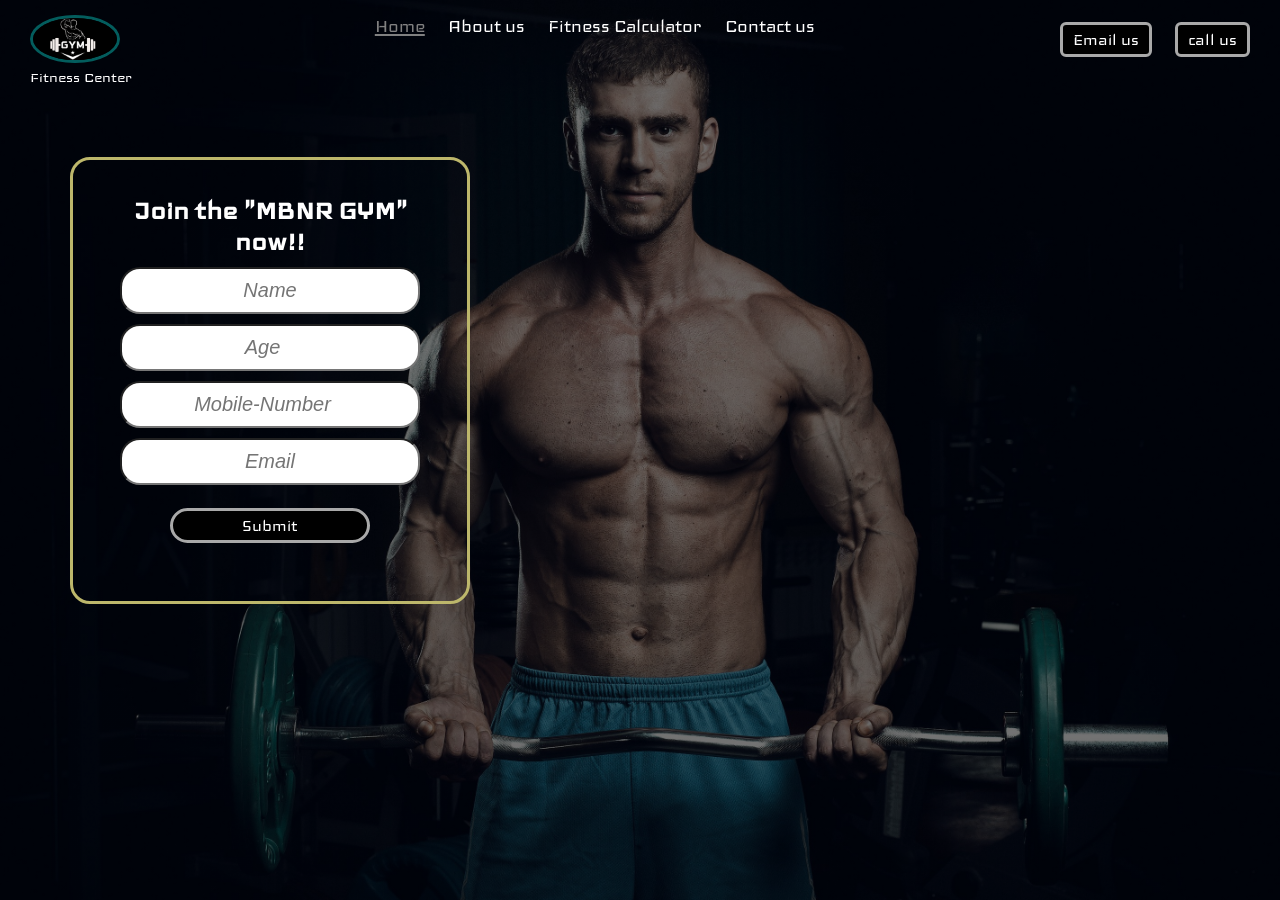
<file: index.html>
<!DOCTYPE html>
<html lang="en">

<head>
    <meta charset="UTF-8">
    <meta name="viewport" content="width=device-width, initial-scale=1.0">
    <title>Prashanth's Fitness</title>
    <link rel="stylesheet" href="css/index.css">
    <link rel="preconnect" href="https://fonts.googleapis.com">
    <link rel="preconnect" href="https://fonts.gstatic.com" crossorigin>
    <link
        href="https://fonts.googleapis.com/css2?family=Iceland&family=Judson:ital,wght@0,400;0,700;1,400&family=Lobster+Two:ital,wght@0,400;0,700;1,400;1,700&family=Montenegrin+Gothic+One&family=Noto+Serif:ital,wght@0,100..900;1,100..900&display=swap"
        rel="stylesheet">
</head>

<body>
    <header class="header">
        <!-- Left for logo -->
        <div class="left">
            <img src="img/Gym.jpg" alt="">
            <div>Fitness Center</div>
        </div>
        <!-- Mid for navbar -->
        <div class="mid">
            <ul class="navbar">
                <li><a href="#" class="active">Home</a></li>
                <li><a href="AboutUs.html" target="_blank">About us</a></li>
                <li><a href="fitness.html" target="_blank">Fitness Calculator</a></li>
                <li><a href="contact.html" target="_blank">Contact us</a></li>
            </ul>
        </div>
        <!-- Right for buttons -->
        <div class="right">
            <button class="btn" onclick="sendEmail()">Email us</button>
            <button class="btn" onclick="callUs()">call us</button>
        </div>
    </header>
    <div class="container">
        <h1>Join the "MBNR GYM" now!!</h1>
        <form action="noaction.php"> <!--here no action means it is only frontend.. There is no backend here-->
        <div class="form-group">
                <input type="text" name="" placeholder="Name">
            </div>
        <div class="form-group">
                <input type="number" name="" placeholder="Age">
            </div>
        <div class="form-group">
                <input type="number" name="" placeholder="Mobile-Number">
            </div>
        <div class="form-group">
                <input type="email" name="" placeholder="Email">
            </div>
            <button class="btn">Submit</button>
        </form>
    </div>
    <script>
function sendEmail() {
    window.open("mailto:prashanthvishlavath@gmail.com"); 
}

function callUs() {
    window.open("tel:+919515652831") ;
}

// <script>
// function sendEmail() {
//     alert("Email button clicked!");
// }

// function callUs() {
//     alert("Call button clicked!");
// }
//  </script>



</script>
</body>

</html>
</file>
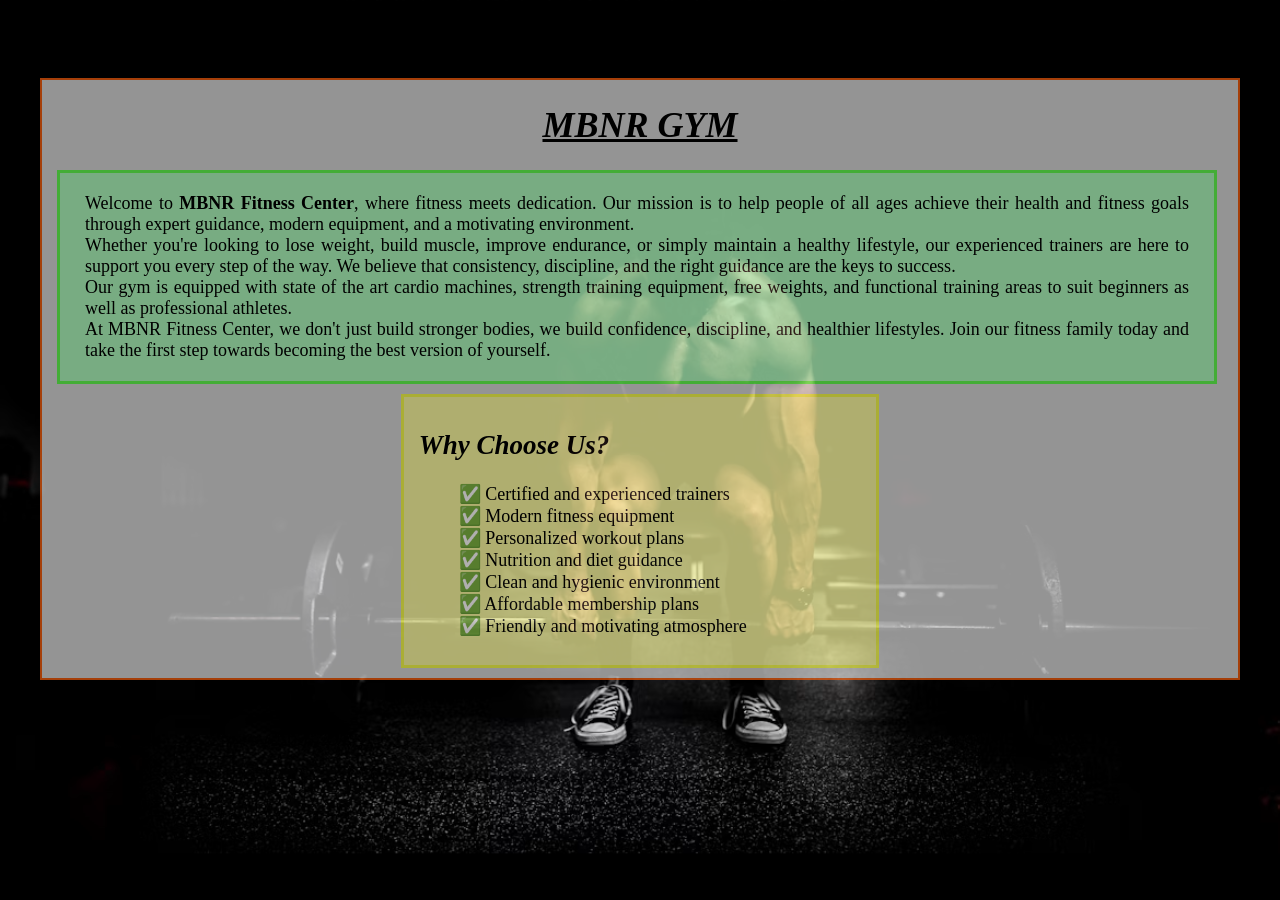
<file: AboutUs.html>
<!DOCTYPE html>
<html lang="en">

<head>
    <meta charset="UTF-8">
    <meta name="viewport" content="width=device-width, initial-scale=1.0">
    <title>About Us</title>
    <style>
        *{
            box-sizing: border-box;
        }
        body{
             /* background-color: antiquewhite; */
            /* background-size: 1500px 770px; */
            content: "";
            position: absolute;
            inset: 0;
            /* Spreads the image across the entire container */
            z-index: -1;
            /* Puts the image behind the text */
            
            /* Add your image details here */
            background: url(img/bg.avif);
            background-size: cover;
            /* background-position: center; */

            /* Adjust transparency here (0.0 is invisible, 1.0 is solid) */
            opacity: 0.7;
        }
        .container{
            margin: 70px auto;
            border: 2px solid rgb(235, 91, 13);
            background-color: lightgray;
           font-size: 18px;
            width: 1200px;
            text-align: center;
        }
        .container h1{
             font-style: italic;
             text-decoration: underline;
        }
        .container h1:hover{
            color: rgb(236, 39, 105);
        }
        .box1{
            border: 3px solid rgb(96, 247, 77);
            margin: 10px 15px;
            padding: 20px 25px;
            text-align: justify;
            width: 97%;
            background-color: rgb(172, 246, 186);
        }
        .box1:hover{
            /* background-color: rgb(244, 152, 106); */
        }
        .box2{
             margin: 10px auto;
            padding: 10px 15px;
            text-align: justify;
            width: 40%;
            background-color: rgb(249, 248, 159);
            border: 3px solid #f2f84b;
        }
        .box2:hover{
            /* background-color: rgb(130, 215, 244); */
        }
        .box2 h2{
             font-style: italic;
        }
        .box2 ul{
            list-style: none;
        }
    </style>
</head>

<body>
    <div class="container">
        <h1>MBNR GYM</h1>
        <div class="box1">
            Welcome to <strong>MBNR Fitness Center</strong>, where fitness meets dedication.
            Our mission is to help people of all ages achieve their health and fitness goals
            through expert guidance, modern equipment, and a motivating environment.
            <br>
            Whether you're looking to lose weight, build muscle, improve endurance, or simply
            maintain a healthy lifestyle, our experienced trainers are here to support you every
            step of the way. We believe that consistency, discipline, and the right guidance
            are the keys to success.
            <br>
            Our gym is equipped with state of the art cardio machines, strength training
            equipment, free weights, and functional training areas to suit beginners as well
            as professional athletes.
            <br>
            At MBNR Fitness Center, we don't just build stronger bodies, we build confidence,
            discipline, and healthier lifestyles. Join our fitness family today and take the
            first step towards becoming the best version of yourself.
            <br>
        </div>
        <div class="box2">
            <h2>Why Choose Us?</h2>
            <ul>
                <li>✅ Certified and experienced trainers</li>
                <li>✅ Modern fitness equipment</li>
                <li>✅ Personalized workout plans</li>
                <li>✅ Nutrition and diet guidance</li>
                <li>✅ Clean and hygienic environment</li>
                <li>✅ Affordable membership plans</li>
                <li>✅ Friendly and motivating atmosphere</li>
            </ul>
        </div>
</div>
</body>

</html>
</file>
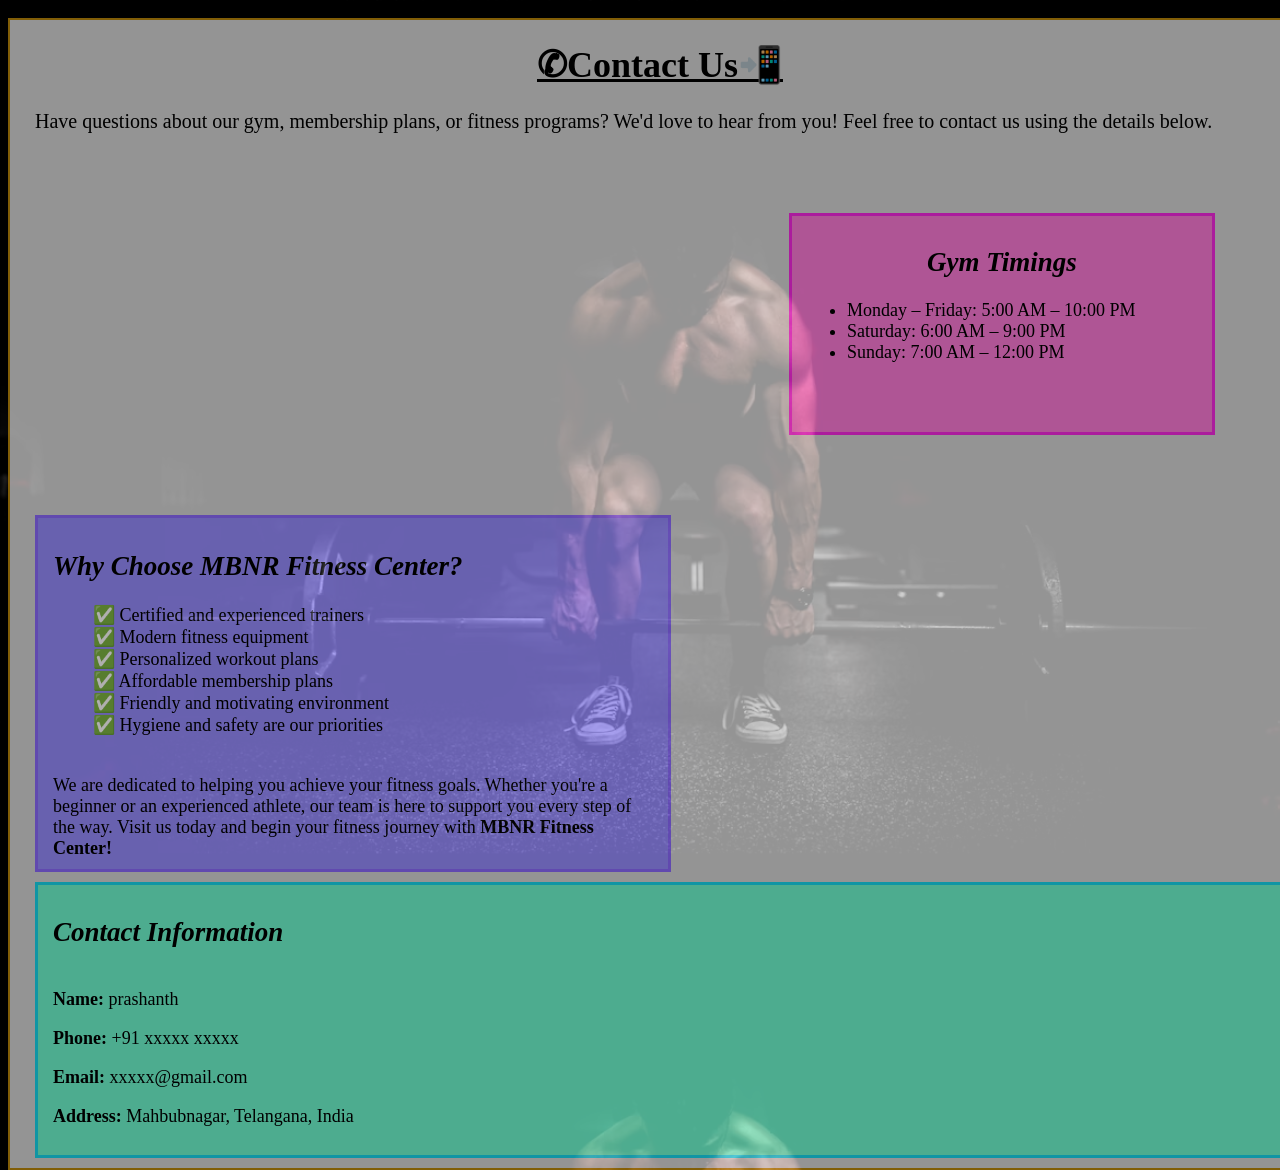
<file: contact.html>
<!DOCTYPE html>
<html lang="en">

<head>
    <meta charset="UTF-8">
    <meta name="viewport" content="width=device-width, initial-scale=1.0">
    <title>Contact Us</title>
    <style>
        body {
            /* background-color: antiquewhite; */
            /* background-size: 1500px 770px; */
            content: "";
            position: absolute;
            inset: 0;
            /* Spreads the image across the entire container */
            z-index: -1;
            /* Puts the image behind the text */

            /* Add your image details here */
            background: url(img/bg.avif);
            background-size: cover;
            /* background-position: center; */

            /* Adjust transparency here (0.0 is invisible, 1.0 is solid) */
            opacity: 0.7;
        }

        .container {
            margin: 10px auto;
            border: 2px solid darkgoldenrod;
            background-color: lightgray;
            font-size: 18px;
            width: 1300px;
        }

        .box1 {
            margin: 70px 95px;
            padding: 8px 15px;
            text-align: justify;
            width: 30%;
            height: 200px;
            float: right;
            background-color: rgb(250, 121, 213);
            border: 3px solid #f429e0;
            font-size: 18px;
        }

        .box1 h2 {
            text-align: center;
            font-style: italic;
        }

        .box1 ul {
            margin: auto;
            /* text-align: justify;
            display: inline-block; */
        }

        .box2 {
            padding: 10px 15px;
            margin: 10px 25px;
            /* text-align: center; */
            /* font-style: italic; */
            width: 600px;
            float: left;
            background-color: rgb(149, 138, 250);
            border: 3px solid rgb(138, 104, 250);
             font-size: 18px;
        }

        .box2 h2 {
            font-style: italic;
        }

        .box2 ul {
            list-style: none;
        }

        .box3 {
            margin: 10px 25px;
            padding: 10px 15px;
            text-align: justify;
            /* width: 55%; */
            /* font-style: italic; */
            /* text-align: center; */
            clear: both;
            background-color: rgb(110, 245, 204);
            border: 3px solid #17d4ea;
             font-size: 18px;
        }

        .box3 h2 {
            font-style: italic;
        }

        .left {
            text-align: left;
            display: inline-block;
            margin: auto;
        }
        .para{
            padding: 0px;
            margin: 10px 25px;
            font-size: 20px;
        }
        .container h1{
            text-align: center;
            text-decoration: underline;
        }
    </style>
</head>

<body>
    <div class="container">
        <h1>✆Contact Us📲</h1>
        <div class="para">
            Have questions about our gym, membership plans, or fitness programs? We'd love to hear from you! Feel free
            to contact us using the details below.
        </div>

        <div class="box1">

            <h2>Gym Timings</h2>

            <ul>
                <li>Monday – Friday: 5:00 AM – 10:00 PM</li>
                <li>Saturday: 6:00 AM – 9:00 PM</li>
                <li>Sunday: 7:00 AM – 12:00 PM</li>
            </ul>

        </div>
        <div class="box2">

            <h2>Why Choose MBNR Fitness Center?</h2>
            <ul>
                <li>✅ Certified and experienced trainers</li>
                <li>✅ Modern fitness equipment</li>
                <li>✅ Personalized workout plans</li>
                <li>✅ Affordable membership plans</li>
                <li>✅ Friendly and motivating environment</li>
                <li>✅ Hygiene and safety are our priorities</li>
            </ul>
            <br>
            We are dedicated to helping you achieve your fitness goals. Whether you're a beginner or an experienced
            athlete, our team is here to support you every step of the way. Visit us today and begin your fitness
            journey with <strong>MBNR Fitness Center!</strong>
        </div>
        <div class="box3">

            <h2>Contact Information</h2>
            <div class="left">
                <p><strong>Name:</strong> prashanth</p>

                <p><strong>Phone:</strong> +91 xxxxx xxxxx</p>
                <p><strong>Email:</strong> xxxxx@gmail.com</p>

                <p><strong>Address:</strong> Mahbubnagar, Telangana, India</p>
            </div>
        </div>

    </div>
</body>

</html>
</file>
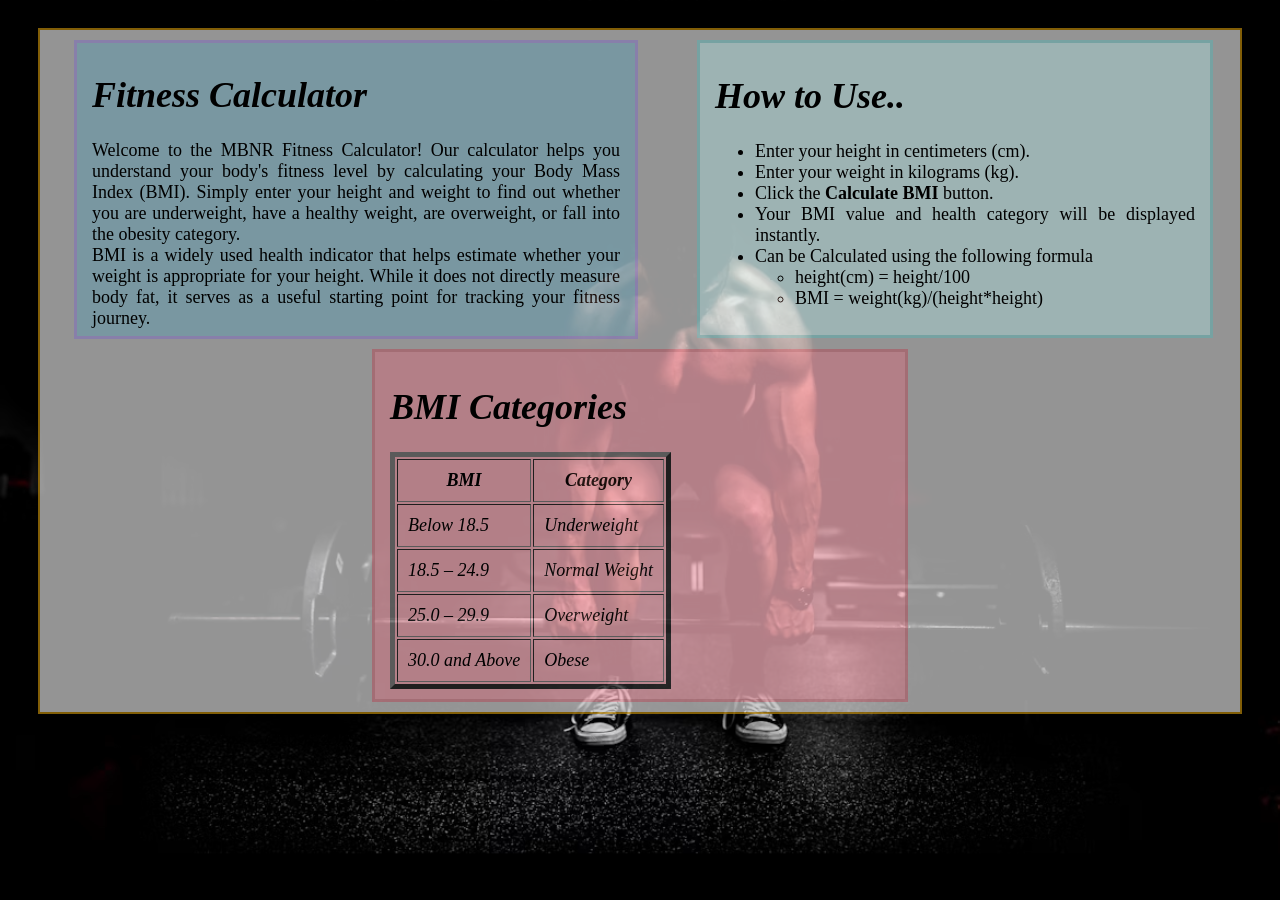
<file: fitness.html>
<!DOCTYPE html>
<html lang="en">

<head>
    <meta charset="UTF-8">
    <meta name="viewport" content="width=device-width, initial-scale=1.0">
    <title>Fitness calculator</title>
    <style>
        body {
            /* background-color: antiquewhite; */
            /* background-size: 1500px 770px; */
            content: "";
            position: absolute;
            inset: 0;
            /* Spreads the image across the entire container */
            z-index: -1;
            /* Puts the image behind the text */
            
            /* Add your image details here */
            background: url(img/bg.avif);
            background-size: cover;
            /* background-position: center; */

            /* Adjust transparency here (0.0 is invisible, 1.0 is solid) */
            opacity: 0.7;
        }

        .container {
            margin: 20px auto;
            border: 2px solid darkgoldenrod;
            background-color: lightgray;
            font-size: 18px;
            width: 1200px;
        }

        .box1 {
            margin: 10px 34px;
            padding: 7px 15px;
            text-align: justify;
            width: 44%;
            float: left;
            background-color: lightblue;
            border: 3px solid #c2b6f3;
        }

        .box1 h1 {
            /* text-align: center; */
            font-style: italic;
        }

        .box2 {
            margin: 10px 25px;
            padding: 8px 15px;
            text-align: justify;
            width: 40%;
            float: left;
            background-color: lightcyan;
            border: 3px solid #a9e7e7;
        }

        .box2 h1 {
            font-style: italic;
        }

        .box3 {

            padding: 10px 15px;
            margin: 10px auto;
            width: 500px;
            /* text-align: center; */
            font-style: italic;
            clear: both;
            background-color: lightpink;
            border: 3px solid rgb(232, 156, 166);
        }
    </style>
</head>

<body>
    <div class="container">
        <div class="box1">
            <h1>Fitness Calculator</h1>
            Welcome to the MBNR Fitness Calculator! Our calculator helps you understand
            your body's fitness level by calculating your Body Mass Index (BMI). Simply
            enter your height and weight to find out whether you are underweight, have a
            healthy weight, are overweight, or fall into the obesity category.
            <br>
            BMI is a widely used health indicator that helps estimate whether your weight
            is appropriate for your height. While it does not directly measure body fat,
            it serves as a useful starting point for tracking your fitness journey.
        </div>

        <div class="box2">
            <h1>How to Use..</h1>
            <ul>
                <li>Enter your height in centimeters (cm).</li>
                <li>Enter your weight in kilograms (kg).</li>
                <li>Click the <strong>Calculate BMI</strong> button.</li>
                <li>Your BMI value and health category will be displayed instantly.</li>
                <li>Can be Calculated using the following formula
                    <ul>
                        <li> height(cm) = height/100</li>
                    </ul>
                    <ul>
                        <li>BMI = weight(kg)/(height*height)</li>
                    </ul>
                </li>
            </ul>
        </div>

        <div class="box3">

            <h1>BMI Categories</h1>

            <table border="5" cellpadding="10">
                <tr>
                    <th>BMI</th>
                    <th>Category</th>
                </tr>
                <tr>
                    <td>Below 18.5</td>
                    <td>Underweight</td>
                </tr>
                <tr>
                    <td>18.5 – 24.9</td>
                    <td>Normal Weight</td>
                </tr>
                <tr>
                    <td>25.0 – 29.9</td>
                    <td>Overweight</td>
                </tr>
                <tr>
                    <td>30.0 and Above</td>
                    <td>Obese</td>
                </tr>
        </div>
    </div>
    </table>
</body>

</html>
</file>
<file: css/index.css>
/* CSS reset */
*{
    margin: 0px;
    padding: 0px;
    box-sizing: border-box;
}
body {
    font-family: "Iceland", sans-serif;
    /* margin: 0px;
    padding: 0px; */
    /* background: url(../img/bg4.jpg); */
  background:
    linear-gradient(rgba(0,0,0,.55),rgba(0,0,0,.55)),
    url("../img/bg4.jpg");
    color: white;
    /* background-size: 1500px 760px; */
    /* background-repeat: no-repeat; */
    background-size: cover;
background-position: center top;
background-repeat: no-repeat;
background-attachment: fixed;
}

.left {
    position: absolute;
    display: inline-block;
    /* border: 3px solid red; */
    left: 30px;
    top: 15px;
}

.left img {
    width: 90px;
    filter: invert(100%);
    border: 3px solid rgb(252, 162, 162);
    border-radius: 50%;
}

.left div {
    text-align: center;
    line-height: 20px;
    font-size: 18px;
}

.mid {
    display: block;
    width: 43%;
    margin: 15px auto;
    /* border: 3px solid greenyellow; */
}

.right {
    position: absolute;
    right: 20px;
    top: 22px;
    display: inline-block;
    /* border: 3px solid darkblue; */
}

.navbar {
    display: inline-block;
}

.navbar li {
    display: inline-block;
    font-size: 22px;
}

.navbar li a {
    color: white;
    text-decoration: none;
    padding: 24px 10px;
    /* display: inline-block; */
}

.navbar li a:hover,
.navbar li a.active {
    color: grey;
    text-decoration: underline;
}

.btn {
    margin: 0px 10px;
    background-color: black;
    color: white;
    padding: 5px 10px;
    border: 3px solid darkgray;
    border-radius: 6px;
    font-size: 20px;
    cursor: pointer;
    font-family: "Iceland", sans-serif;
}

.btn:hover {
    background-color: rgb(64, 61, 61);
}

.container {
    border: 3px solid darkkhaki;
    width: 400px;
    margin: 120px 70px;
    padding: 35px;
    border-radius: 20px;
}

.container h1 {
    text-align: center;
}

.container button {
    margin: 23px auto;
    display: block;
    width: 200px;
    border-radius: 60px;
}

.form-group input {
    text-align: center;
    display: block;
    margin: 10px auto;
    padding: 10px;
    width: 300px;
    border-radius: 20px;
    font-size: 20px;
    font-style: italic;
    /* font-family: "Iceland", sans-serif; */
}
</file>
